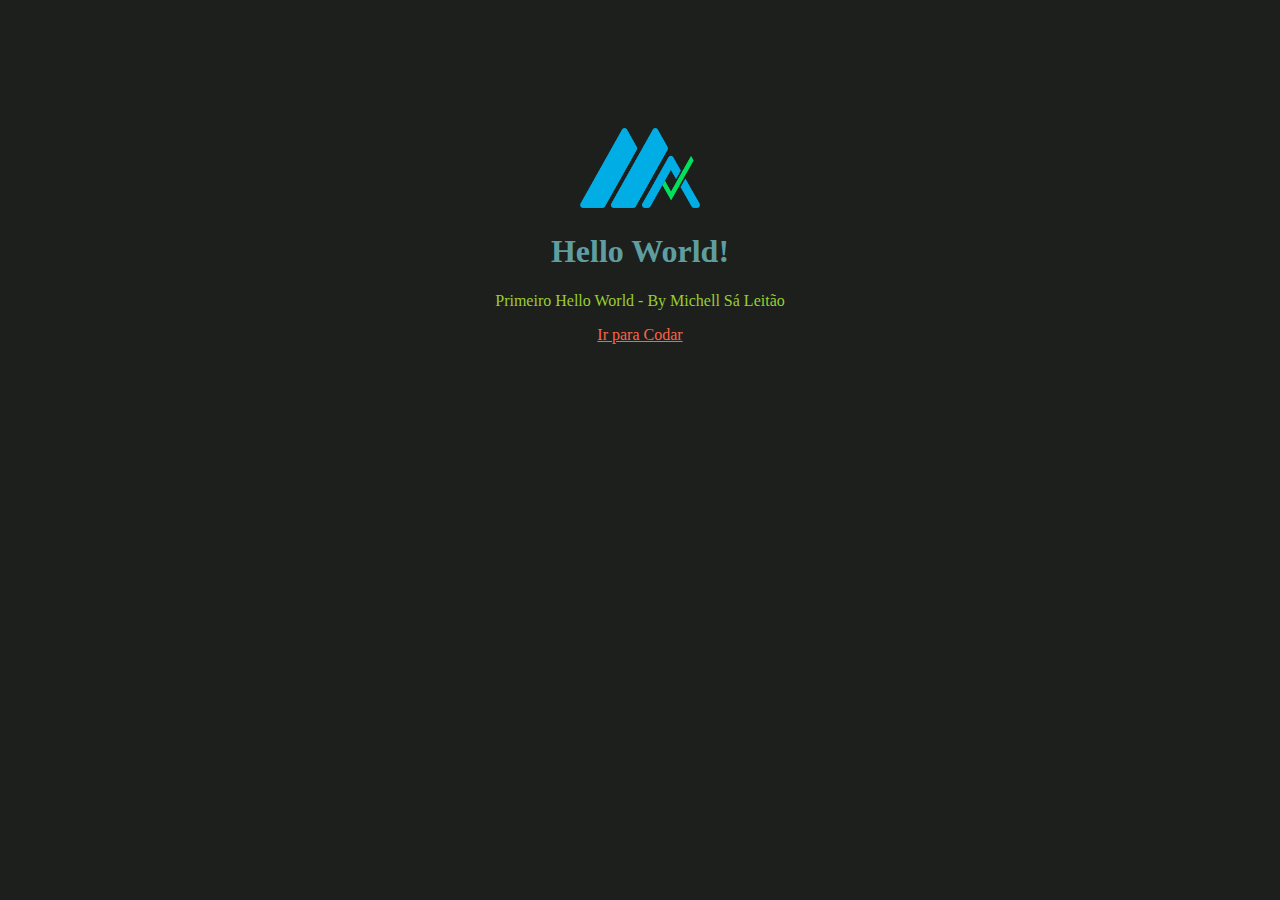
<file: index.html>
<!--Configuração do documento-->
<!DOCTYPE html>
<html lang="ptBR">
<!--Head para definir configurações específicas-->

<head>
    <meta charset="UTF-8">
    <meta http-equiv="X-UA-Compatible" content="IE=edge">
    <meta name="viewport" content="width=device-width, initial-scale=1.0">
    <title>Hello World</title>
    <link rel="stylesheet" href="style.css">
</head>
<!--Body para criar o esqueleto da aplicação-->

<body>
    <div class="capa">
        <img src="logoshblack.png" alt="">
        <h1>Hello World!</h1>
        <p>Primeiro Hello World - By Michell Sá Leitão</p>
        <a href="codar.html">Ir para Codar</a>
    </div>
</body>

</html>
</file>
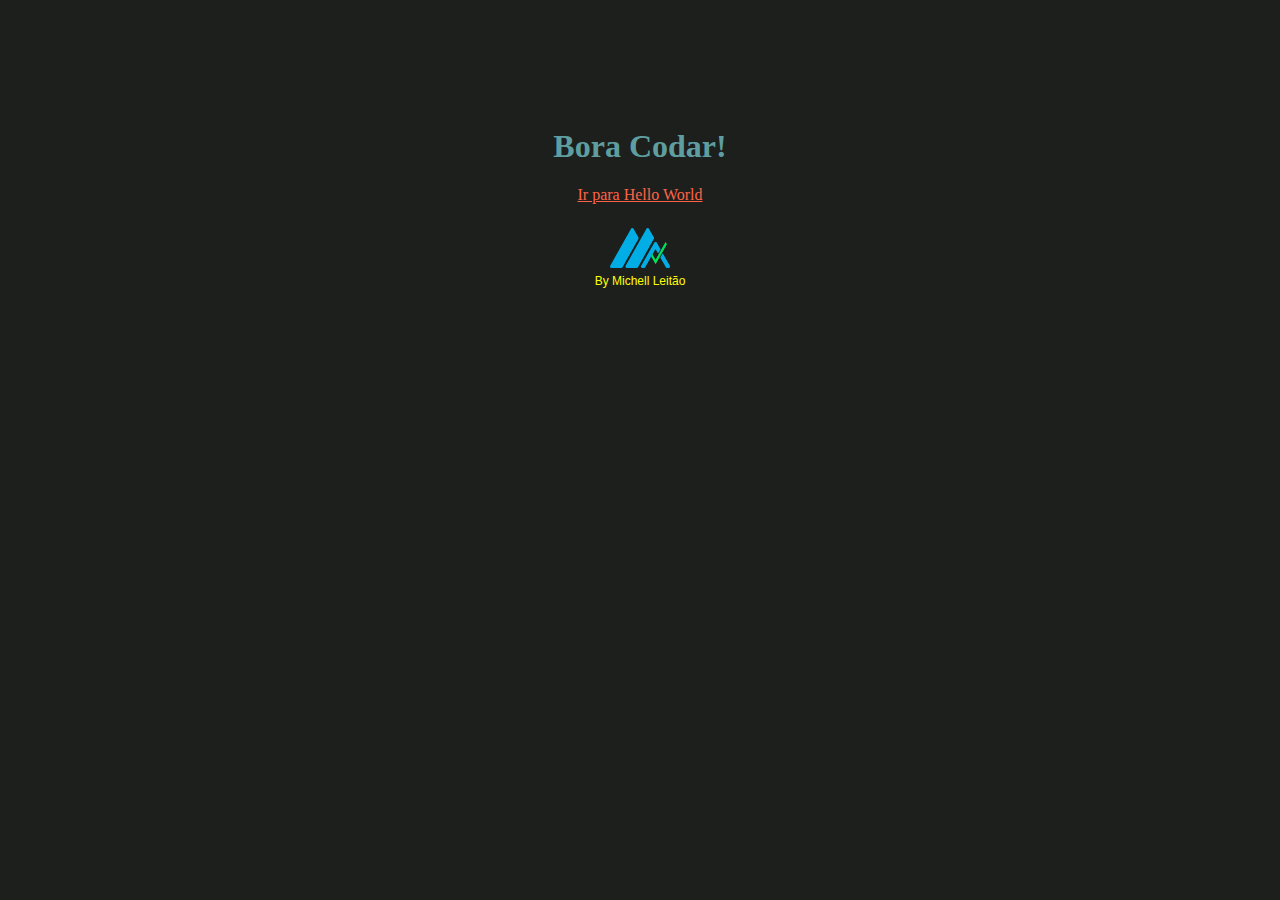
<file: codar.html>
<!--Configuração do documento-->
<!DOCTYPE html>
<html lang="ptBR">
<!--HEad para definir configurações específicas-->

<head>
    <meta charset="UTF-8">
    <meta http-equiv="X-UA-Compatible" content="IE=edge">
    <meta name="viewport" content="width=device-width, initial-scale=1.0">
    <title>Bora Codar</title>
    <link rel="stylesheet" href="style.css">
</head>

<body>
    <div class="capa">
        <h1>Bora Codar!</h1>
        <a href="index.html">Ir para Hello World</a>
    </div>
    <div class="img">
        <img src="logoshblack.png" alt="">
    </div>
    <div class="michell">
        By Michell Leitão
    </div>
</body>

</html>
</file>
<file: style.css>
/*Estilização da aplicação*/

Body {
    background-color: rgb(28, 31, 28);
}

.capa {
    margin-top: 128px;
    text-align: center;
    align-items: center;
}

img {
    width: 120px;
    height: 80px;
    align-items: ]center;
}

h1,
p,
a {
    font-family: 'Lucida Sans';
    color: cadetblue;
}

p {
    color: yellowgreen;
}

a {
    color: tomato;
}

.img {
    display: flex;
    justify-content: center;
    margin-top: 24px;
}

.img img {
    width: 60px;
    height: 40px;
}

.michell {
    display: flex;
    justify-content: center;
    margin-top: 6px;
    color: yellow;
    font-family: 'Helvetica Neue', sans-serif;
    font-size: 12px;
}
</file>
